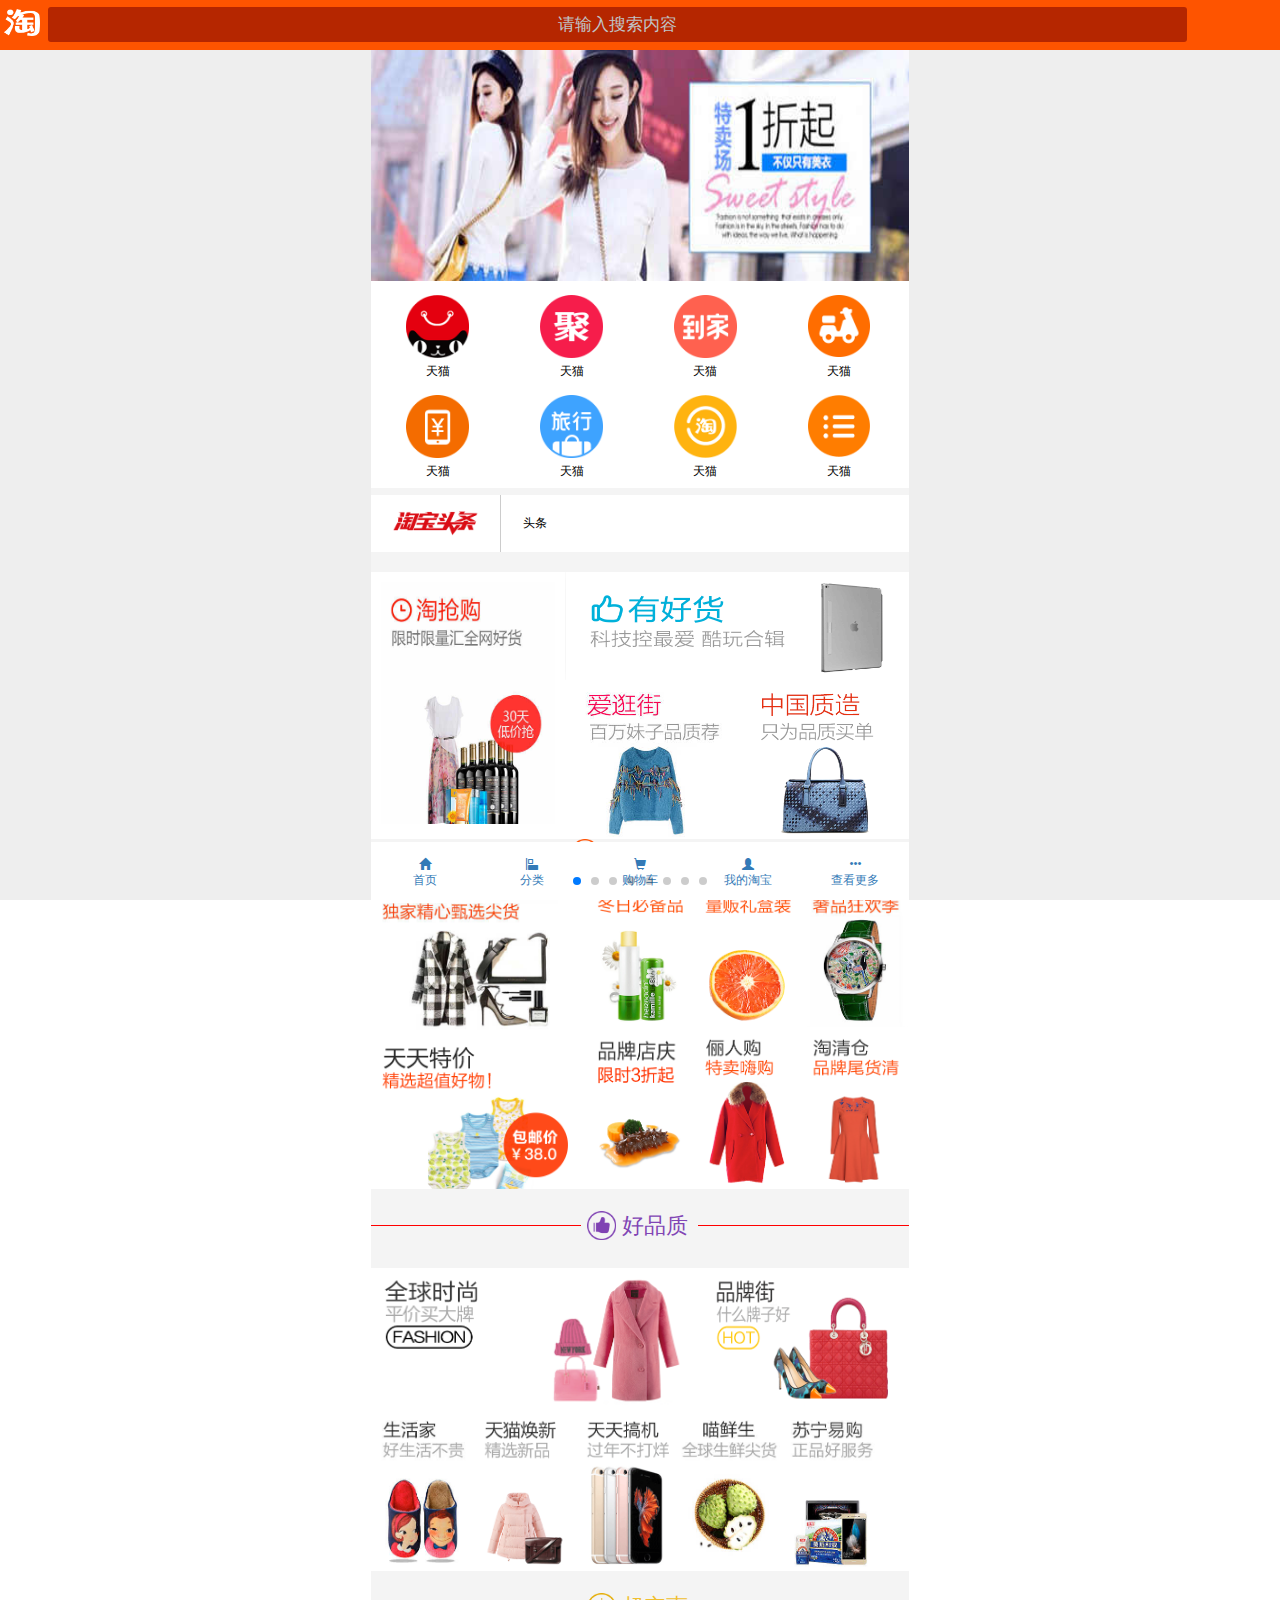
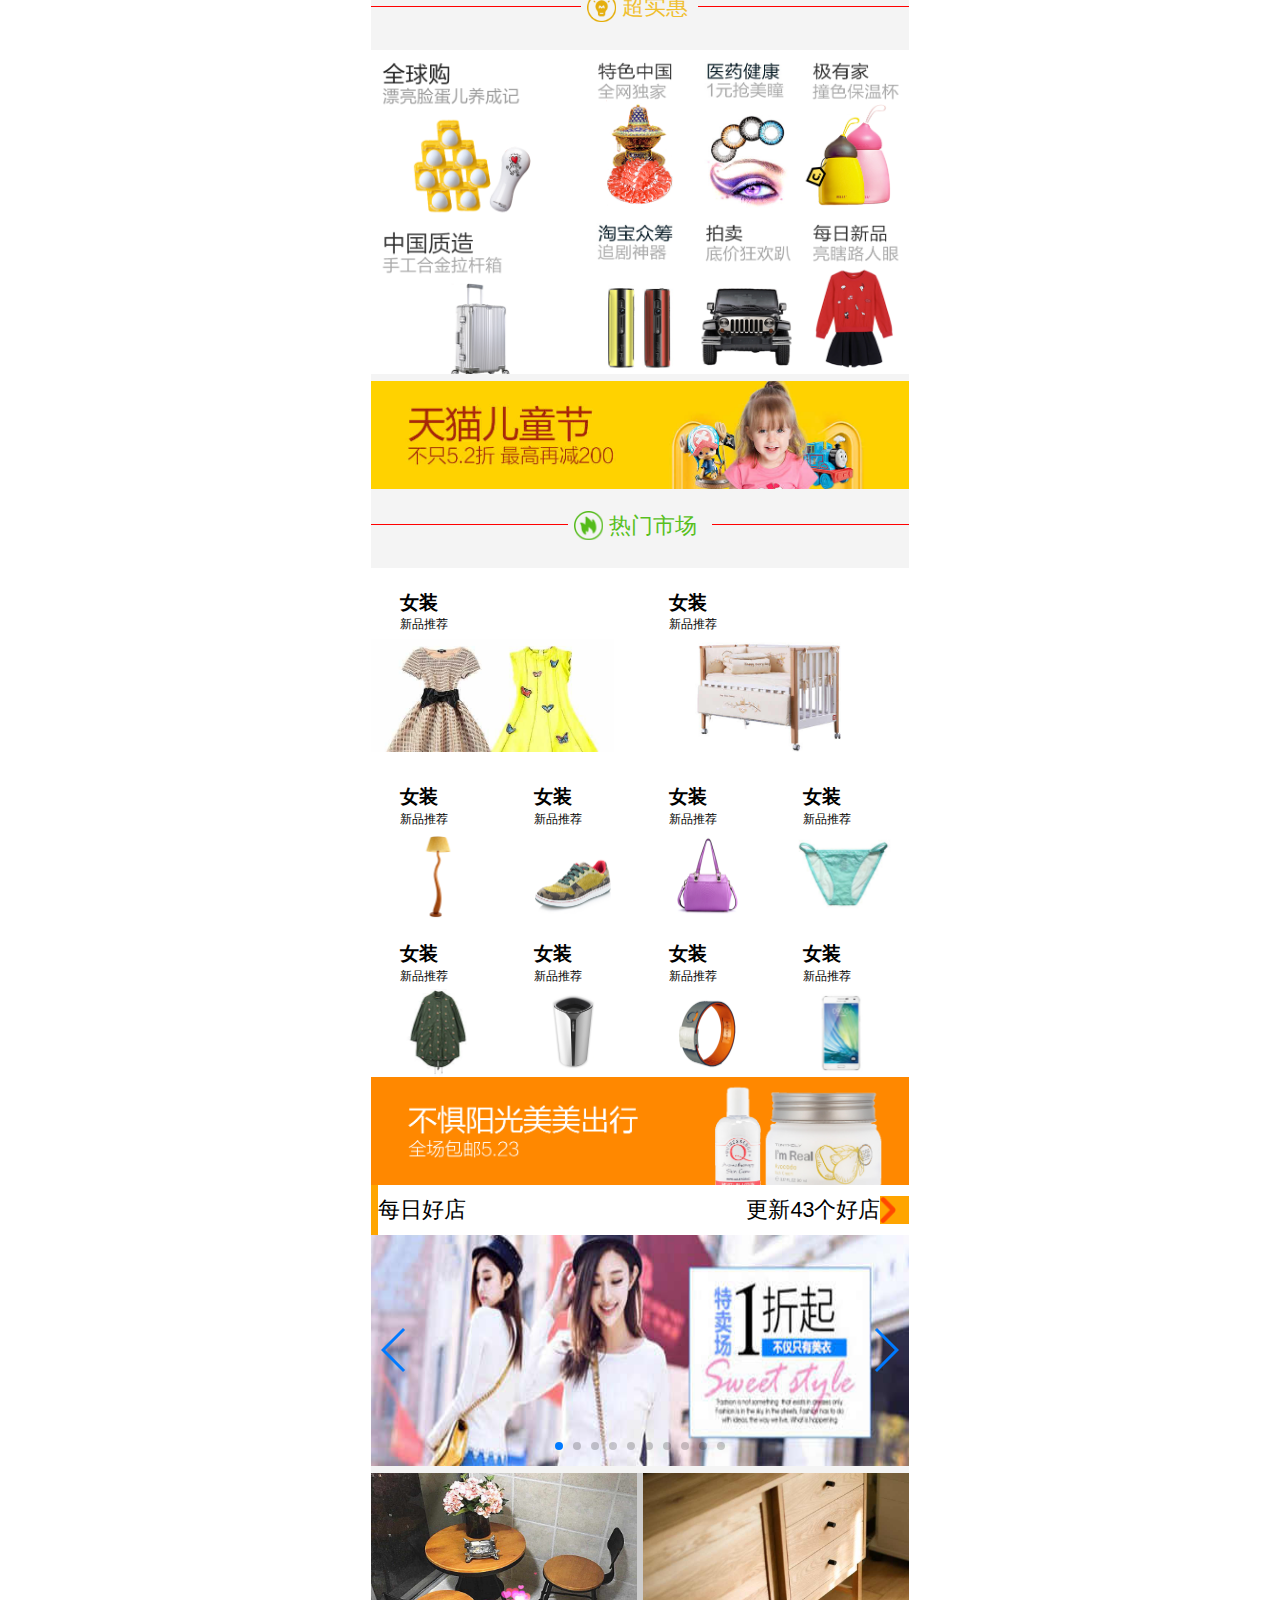
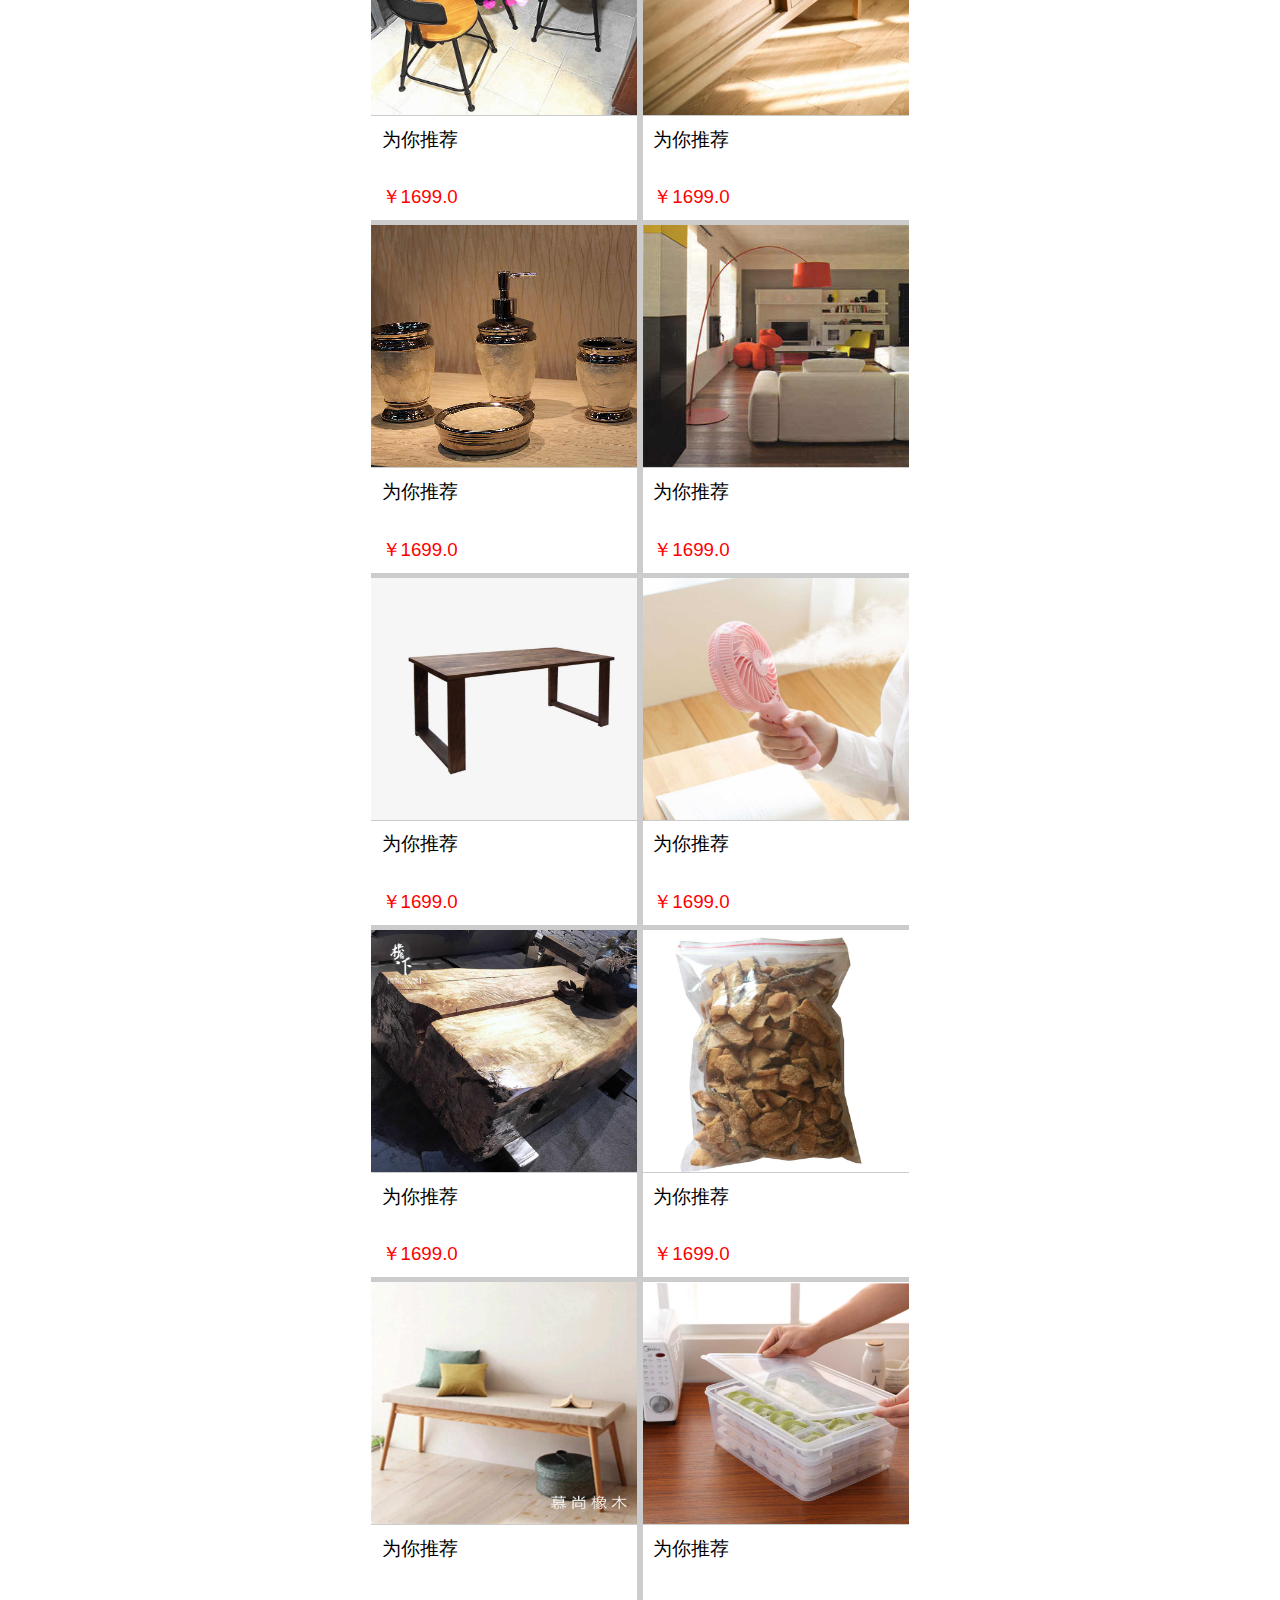
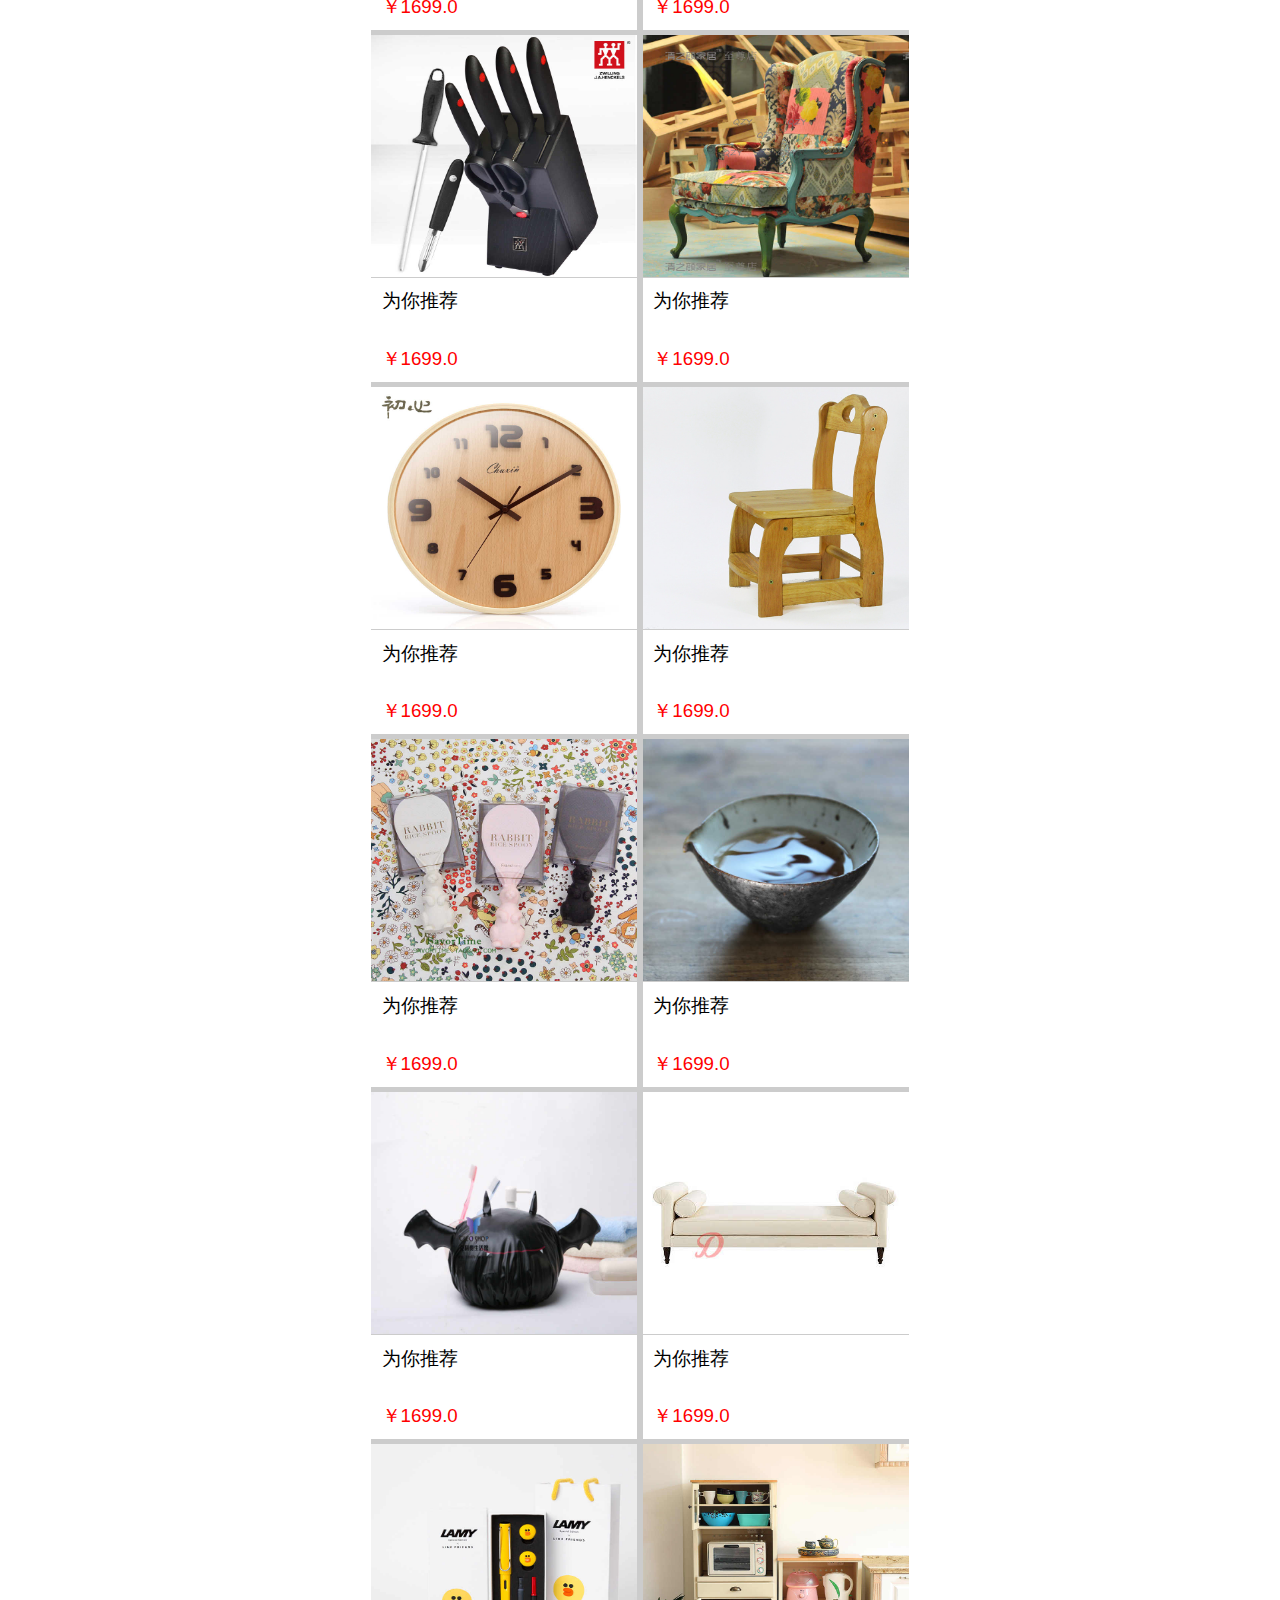
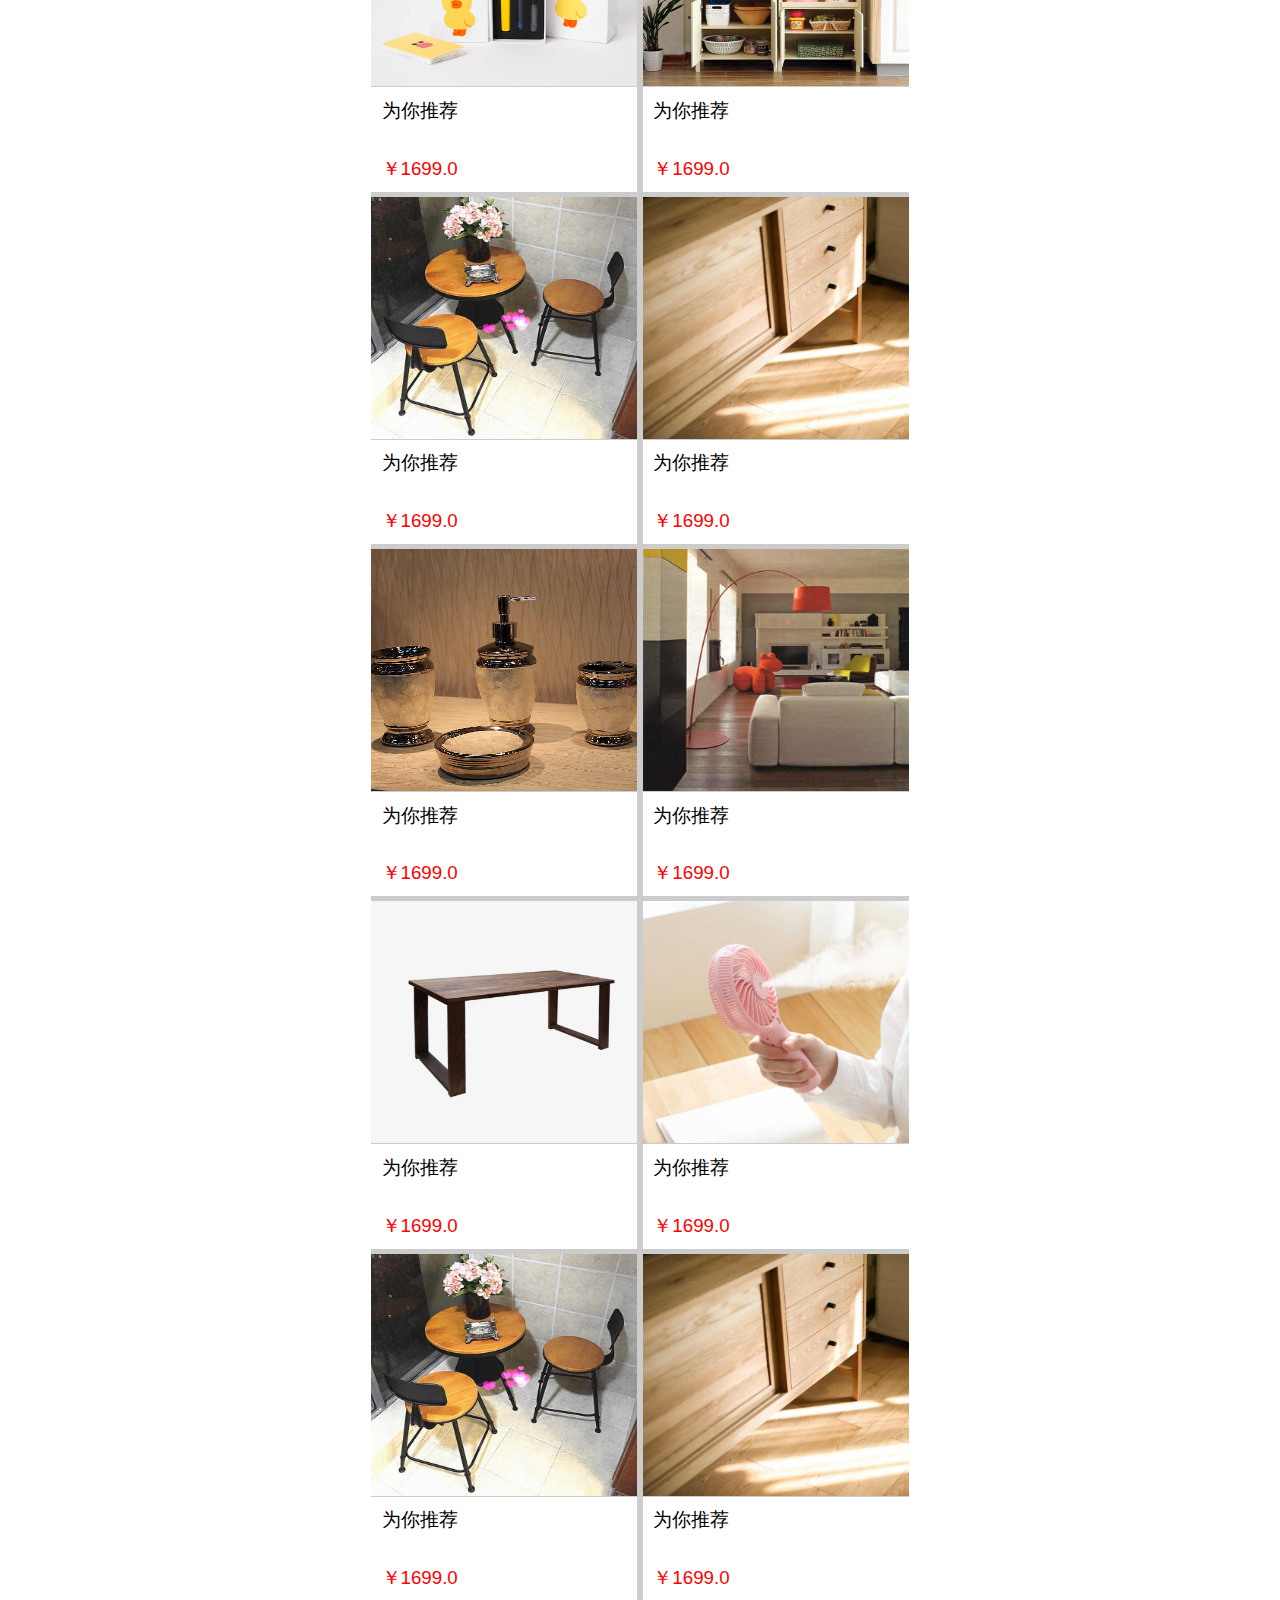
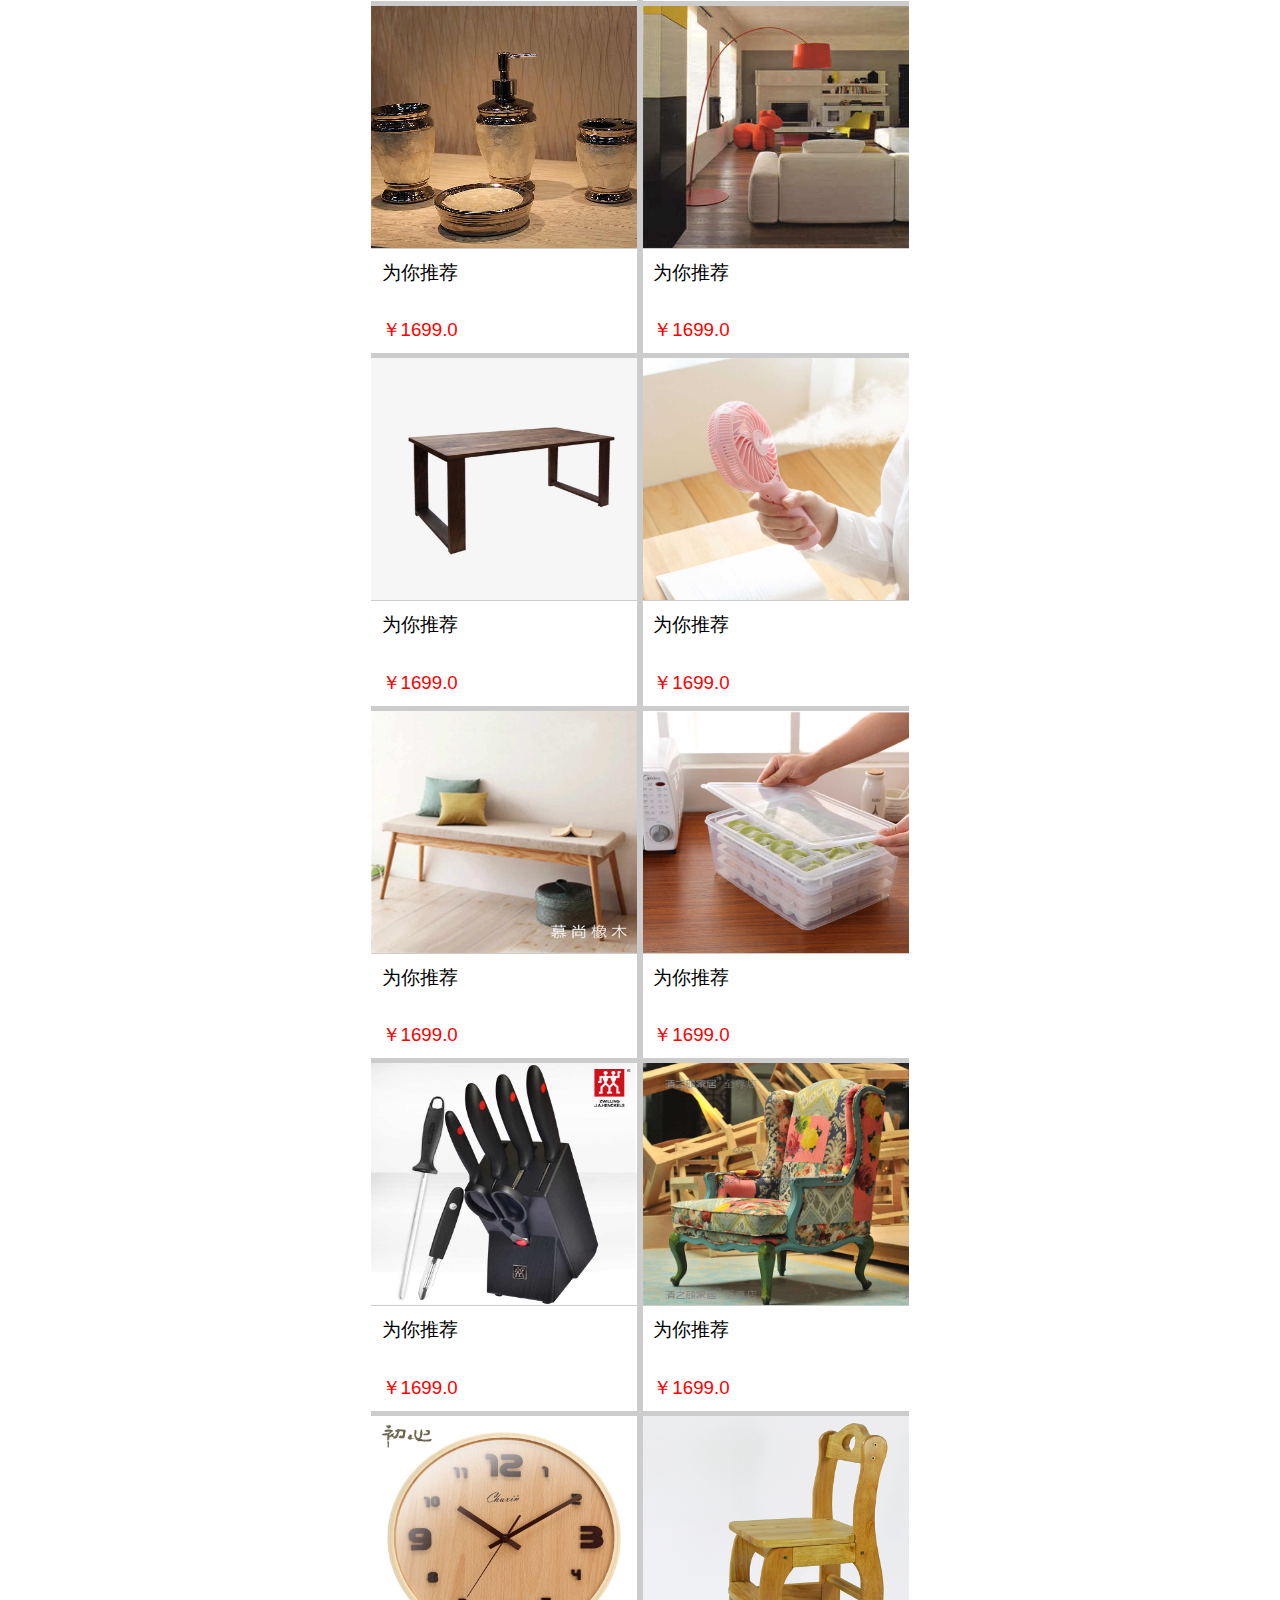
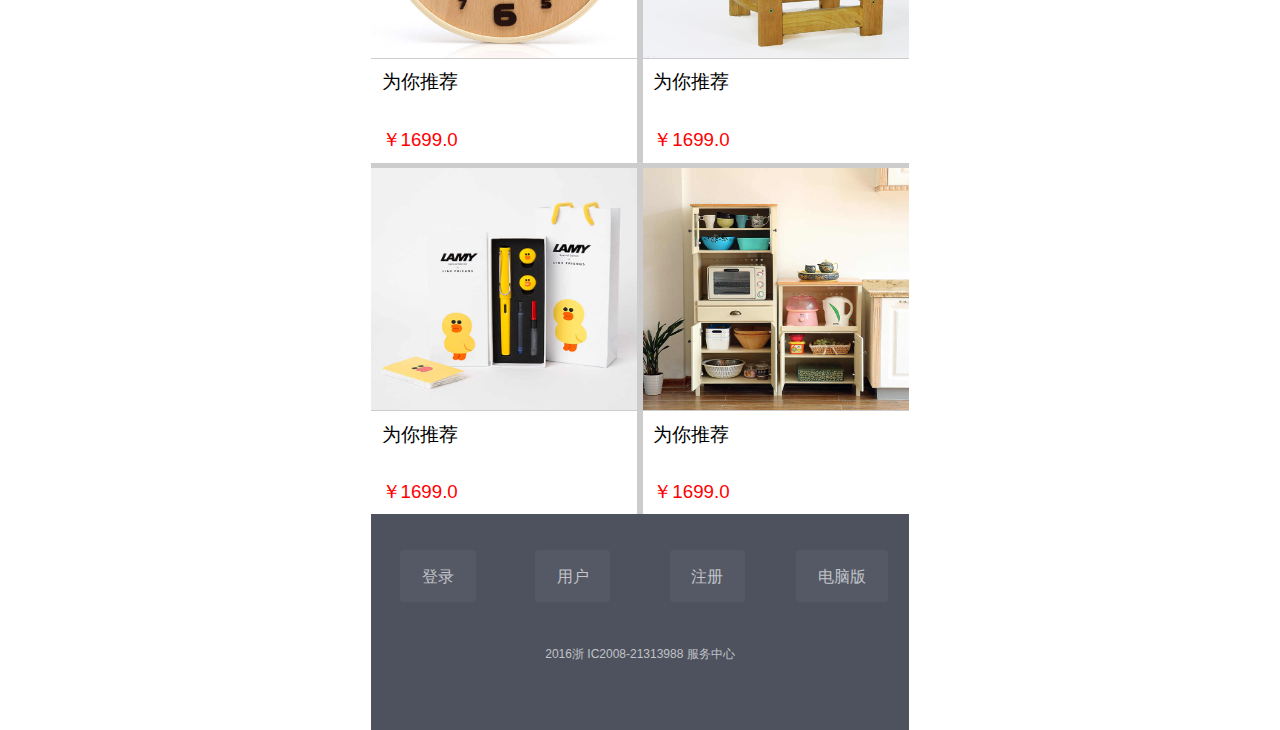
<file: index.html>
<!DOCTYPE html>
<html lang="en">

<head>
    <meta charset="UTF-8">
    <title>移动页面模板</title>
    <!--网页关键词-->
    <meta name="keywords" content="">
    <!--网页描述-->
    <meta name="description" content="">
    <!--适配当前屏幕-->
    <!--禁止自动识别电话号码-->
    <meta name="format-detection" content="telephone=no" />
    <!--禁止自动识别邮箱-->
    <meta name="format-detection" content="email=no" />
    <!--iphone中safari私有meta标签,
        允许全屏模式浏览,隐藏浏览器导航栏-->
    <meta name="apple-mobile-web-app-capable" content="yes" />
    <!--iphone中safari顶端的状态条的样式black(黑色)-->
    <meta name="apple-mobile-web-app-status-bar-style" content="black">
    <script type="text/javascript" src="js/flexible.js"></script>
    <script type="text/javascript" src="js/flexible_css.js"></script>

    <link rel="stylesheet" type="text/css" href="css/style.css">
    <link rel="stylesheet" type="text/css" href="css/bootstrap.css">
    <link rel="stylesheet" href="css/swiper-3.3.1.min.css">
    <style type="text/css">
       


            html, body {
        position: relative;
        height: 100%;
    }
    body {
        background: #eee;
        font-family: Helvetica Neue, Helvetica, Arial, sans-serif;
        font-size: 14px;
        color:#000;
        margin: 0;
        padding: 0;
    }
    .swiper-container {
        width: 100%;
        height: 100%;
        margin-left: auto;
        margin-right: auto;
    }
    .swiper-slide {
        text-align: center;
        font-size: 18px;
        background: #fff;

        /* Center slide text vertically */
        display: -webkit-box;
        display: -ms-flexbox;
        display: -webkit-flex;
        display: flex;
        -webkit-box-pack: center;
        -ms-flex-pack: center;
        -webkit-justify-content: center;
        justify-content: center;
        -webkit-box-align: center;
        -ms-flex-align: center;
        -webkit-align-items: center;
        align-items: center;
    }
    .swiper-slide img{width: 100%;height: 4.266667rem;}
    </style>
</head>

<body>
    <header>
        <div>
            <img src="images/下载.png">
            <input type="text" value="请输入搜索内容"></input>
        </div>
    </header>
    <div class="content">
        <div class="ip1">
            <!-- Swiper -->
            <div class="swiper-container1">
                <div class="swiper-wrapper">
                    <div class="swiper-slide"><img src="images/ip1_1.jpg"></div>
                    <div class="swiper-slide"><img src="images/ip1_2.jpg"></div>
                    <div class="swiper-slide"><img src="images/ip1_3.jpg"></div>
                    <div class="swiper-slide"><img src="images/ip1_4.jpg"></div>
                    <div class="swiper-slide"><img src="images/ip1_5.jpg"></div>
                    <div class="swiper-slide"><img src="images/ip1_6.jpg"></div>
                    <div class="swiper-slide"><img src="images/ip1_7.jpg"></div>
                    <div class="swiper-slide"><img src="images/ip1_8.jpg"></div>
                </div>
                <!-- Add Pagination -->
                <div class="swiper-pagination"></div>
            </div>
            <!-- Swiper JS -->
            <script src="js/swiper-3.3.1.min.js"></script>
            <!-- Initialize Swiper -->
            <script>
            var swiper = new Swiper('.swiper-container1', {
                pagination: '.swiper-pagination',
                nextButton: '.swiper-button-next',
                prevButton: '.swiper-button-prev',
                paginationClickable: true,
                spaceBetween: 30,
                centeredSlides: true,
                autoplay: 1000,
                autoplayDisableOnInteraction: false
            });
            </script>
            <div class="topnav">
            	<ul>
            		<li><span class="litu litua"></span><span>天猫</span></li>
            		<li><span class="litu litub"></span><span>天猫</span></li>
            		<li><span class="litu lituc"></span><span>天猫</span></li>
            		<li><span class="litu litud"></span><span>天猫</span></li>
            		<li><span class="litu litue"></span><span>天猫</span></li>
            		<li><span class="litu lituf"></span><span>天猫</span></li>
            		<li><span class="litu litug"></span><span>天猫</span></li>
            		<li><span class="litu lituh"></span><span>天猫</span></li>
            		<div class="clearfix"></div>
            	</ul>
            </div>
            <div class="topbottom">
            	<div class="toutiao"></div>
            	<div class="neirong">头条</div>
            	<div class=" clearfix"></div>
            </div>
        </div>
        <div class="ip2">
        	<div class="ip2_left">
        		<div>
                    <img src="images/ip2_1.jpg">      
                </div>
        	</div>
        	<div class="ip2_right">
        		<div class="ip2_right_top">
                    <img src="images/ip2_a.png" class="imga"> 
                    <img src="images/ip2_2.jpg" class="imgb">
                    <div class="clearboth"></div>     
                </div>
        		<div class="ip2_right_bottom">
        			<div><img src="images/ip2_3.jpg"> </div>
        			<div><img src="images/ip2_4.png"> </div>
        		</div>
        	</div>
            <div class="clearfix"></div>
        </div>
        <div class="ip3">
            <div class="ip3_head">
                <span class="ip3_head_span"></span>
                <span class="ip3_head_png"></span>
                <span class="ip3_head_name">超实惠</span>
                <span class="ip3_head_span"></span>
            </div>
            <div class="ip3_content">
                <div class="ip3_left">
                    <img src="images/ip3_1.jpg">
                    <img src="images/ip3_2.png">
                </div>
                <div class="ip3_right">
                    <div class="clearfix">
                        <img src="images/ip3_3.png">
                        <img src="images/ip3_4.png">
                        <img src="images/ip3_5.png">
                    </div>
                    <div class="clearfix">
                        <img src="images/ip3_6.png">
                        <img src="images/ip3_7.png">
                        <img src="images/ip3_8.png">
                    </div>
                </div>
            </div>
        </div>

       <!--  好品质 -->
        <div class="ip4">
            <div class="ip4_head">
                <span class="ip4_head_span"></span>
                <span class="ip4_head_png"></span>
                <span class="ip4_head_name">好品质</span>
                <span class="ip4_head_span"></span>
            </div>
            <div class="ip4_content">
                <div class="ip4_top">
                    <img src="images/ip4_1.png" class="imga">
                    <img src="images/ip4_2.png" class="imgb">
                </div>
                <div class="ip4_bottom">
                    <img src="images/ip4_3.jpg">
                    <img src="images/ip4_4.png">
                    <img src="images/ip4_5.png">
                    <img src="images/ip4_6.jpg">
                    <img src="images/ip4_7.jpg">
                </div>
            </div>
        </div>

        <!-- 有特色 -->
        <div class="ip5">
            <div class="ip5_head">
                <span class="ip5_head_span"></span>
                <span class="ip5_head_png"></span>
                <span class="ip5_head_name">超实惠</span>
                <span class="ip5_head_span"></span>
            </div>
            <div class="ip5_content">
                <div class="ip5_left">
                    <img src="images/ip5_1.png">
                    <img src="images/ip5_2.png">
                </div>
                <div class="ip5_right">
                    <div class="clearfix">
                        <img src="images/ip5_3.png">
                        <img src="images/ip5_4.png">
                        <img src="images/ip5_5.png">
                    </div>
                    <div class="clearfix">
                        <img src="images/ip5_6.png">
                        <img src="images/ip5_7.png">
                        <img src="images/ip5_8.png">
                    </div>
                </div>
            </div>
            <div class="ip5_footer">
                <img src="images/ip5_bottom.jpg">
            </div>
        </div>
        
        <!-- 热门市场 -->
        <div class="ip6">
            <div class="ip6_head">
                <span class="ip6_head_span"></span>
                <span class="ip6_head_png"></span>
                <span class="ip6_head_name">热门市场</span>
                <span class="ip6_head_span"></span>
            </div>
            <div class="ip6_content">
                <div class="ip6_top">
                    <div>
                        <span class="spana">女装</span>
                        <span class="spanb">新品推荐</span>
                        <img src="images/ip6_1.jpg" class="imga">
                    </div>
                    <div>
                        <span class="spana">女装</span>
                        <span class="spanb">新品推荐</span>
                        <img src="images/ip6_2.jpg" class="imgb">
                    </div>
                    <i class="clearfix"></i>
                </div>
                <div class="ip6_bottom">
                    <ul>
                        <li><span class="spana">女装</span>
                        <span class="spanb">新品推荐</span><img src="images/ip6_3.png"></li>
                        <li><span class="spana">女装</span>
                        <span class="spanb">新品推荐</span><img src="images/ip6_4.png"></li>
                        <li><span class="spana">女装</span>
                        <span class="spanb">新品推荐</span><img src="images/ip6_5.png"></li>
                        <li><span class="spana">女装</span>
                        <span class="spanb">新品推荐</span><img src="images/ip6_6.jpg"></li>
                        
                    </ul>
                    <ul>
                        <li><span class="spana">女装</span>
                        <span class="spanb">新品推荐</span><img src="images/ip6_7.jpg"></li>
                        <li><span class="spana">女装</span>
                        <span class="spanb">新品推荐</span><img src="images/ip6_8.png"></li>
                        <li><span class="spana">女装</span>
                        <span class="spanb">新品推荐</span><img src="images/ip6_9.png"></li>
                        <li><span class="spana">女装</span>
                        <span class="spanb">新品推荐</span><img src="images/ip6_10.png"></li>
                    </ul>
                </div>
            </div>
            <div class="ip6_footer">
                <img src="images/ip6_bottom.png">
            </div>
        </div>
        <div class="ip6_under">
            <div class="ip6_under_header">
                <span class="spana">每日好店</span>
                 <span class="spanc"></span>
                <span class="spanb">更新43个好店</span>
                <i class="clearfix"></i>               
            </div>
            <div class="ip6_under_ban">
                <!-- Swiper -->
    <div class="swiper-container">
        <div class="swiper-wrapper">
            <div class="swiper-slide"><img src="images/ip1_1.jpg"></div>
            <div class="swiper-slide"><img src="images/ip1_1.jpg"></div>
            <div class="swiper-slide"><img src="images/ip1_1.jpg"></div>
            <div class="swiper-slide"><img src="images/ip1_1.jpg"></div>
            <div class="swiper-slide"><img src="images/ip1_1.jpg"></div>
            <div class="swiper-slide"><img src="images/ip1_1.jpg"></div>
            <div class="swiper-slide"><img src="images/ip1_1.jpg"></div>
            <div class="swiper-slide"><img src="images/ip1_1.jpg"></div>
            <div class="swiper-slide"><img src="images/ip1_1.jpg"></div>
            <div class="swiper-slide"><img src="images/ip1_1.jpg"></div>
        </div>
        <!-- Add Pagination -->
        <div class="swiper-pagination"></div>
        <!-- Add Arrows -->
        <div class="swiper-button-next"></div>
        <div class="swiper-button-prev"></div>
    </div>

    <!-- Swiper JS -->
    <script src="js/swiper-3.3.1.min.js"></script>

    <!-- Initialize Swiper -->
    <script>
    var swiper = new Swiper('.swiper-container', {
        pagination: '.swiper-pagination',
        nextButton: '.swiper-button-next',
        prevButton: '.swiper-button-prev',
        slidesPerView: 1,
        paginationClickable: true,
        spaceBetween: 30,
        loop: true
    });
    </script>
            </div>
        </div>

       <!--  猜你喜欢 -->
        <div class="ip8">
            <div  class="con">
                <div class="hang">
                    <i class="clearfix"></i>
                    <div class="diva">
                       <div>
                            <img src="images/ip8_1.jpg">
                            <span class="intr">为你推荐</span>
                            <span class="money">￥1699.0</span>
                       </div>
                    </div>
                    <div class="divb">
                       <div>
                            <img src="images/ip8_2.jpg">
                            <span class="intr">为你推荐</span>
                            <span class="money">￥1699.0</span>
                       </div>
                    </div>
                </div>
                <div class="hang">
                    <div class="diva">
                       <div>
                            <img src="images/ip8_3.jpg">
                            <span class="intr">为你推荐</span>
                            <span class="money">￥1699.0</span>
                       </div>
                    </div>
                    <div class="divb">
                       <div>
                            <img src="images/ip8_4.jpg">
                            <span class="intr">为你推荐</span>
                            <span class="money">￥1699.0</span>
                       </div>
                    </div>
                </div>
                <div class="hang">
                    <div class="diva">
                       <div>
                            <img src="images/ip8_5.jpg">
                            <span class="intr">为你推荐</span>
                            <span class="money">￥1699.0</span>
                       </div>
                    </div>
                    <div class="divb">
                       <div>
                            <img src="images/ip8_6.jpg">
                            <span class="intr">为你推荐</span>
                            <span class="money">￥1699.0</span>
                       </div>
                    </div>
                </div>
                <div class="hang">
                    <div class="diva">
                       <div>
                            <img src="images/ip8_7.jpg">
                            <span class="intr">为你推荐</span>
                            <span class="money">￥1699.0</span>
                       </div>
                    </div>
                    <div class="divb">
                       <div>
                            <img src="images/ip8_8.jpg">
                            <span class="intr">为你推荐</span>
                            <span class="money">￥1699.0</span>
                       </div>
                    </div>
                </div>
                <div class="hang">
                    <div class="diva">
                       <div>
                            <img src="images/ip8_9.jpg">
                            <span class="intr">为你推荐</span>
                            <span class="money">￥1699.0</span>
                       </div>
                    </div>
                    <div class="divb">
                       <div>
                            <img src="images/ip8_10.jpg">
                            <span class="intr">为你推荐</span>
                            <span class="money">￥1699.0</span>
                       </div>
                    </div>
                </div>
                <div class="hang">
                    <div class="diva">
                       <div>
                            <img src="images/ip8_11.jpg">
                            <span class="intr">为你推荐</span>
                            <span class="money">￥1699.0</span>
                       </div>
                    </div>
                    <div class="divb">
                       <div>
                            <img src="images/ip8_12.jpg">
                            <span class="intr">为你推荐</span>
                            <span class="money">￥1699.0</span>
                       </div>
                    </div>
                </div>
                <div class="hang">
                    <div class="diva">
                       <div>
                            <img src="images/ip8_13.jpg">
                            <span class="intr">为你推荐</span>
                            <span class="money">￥1699.0</span>
                       </div>
                    </div>
                    <div class="divb">
                       <div>
                            <img src="images/ip8_14.jpg">
                            <span class="intr">为你推荐</span>
                            <span class="money">￥1699.0</span>
                       </div>
                    </div>
                </div>
                <div class="hang">
                    <div class="diva">
                       <div>
                            <img src="images/ip8_15.jpg">
                            <span class="intr">为你推荐</span>
                            <span class="money">￥1699.0</span>
                       </div>
                    </div>
                    <div class="divb">
                       <div>
                            <img src="images/ip8_16.jpg">
                            <span class="intr">为你推荐</span>
                            <span class="money">￥1699.0</span>
                       </div>
                    </div>
                </div>
                <div class="hang">
                    <div class="diva">
                       <div>
                            <img src="images/ip8_17.jpg">
                            <span class="intr">为你推荐</span>
                            <span class="money">￥1699.0</span>
                       </div>
                    </div>
                    <div class="divb">
                       <div>
                            <img src="images/ip8_18.jpg">
                            <span class="intr">为你推荐</span>
                            <span class="money">￥1699.0</span>
                       </div>
                    </div>
                </div>
                <div class="hang">
                    <div class="diva">
                       <div>
                            <img src="images/ip8_19.jpg">
                            <span class="intr">为你推荐</span>
                            <span class="money">￥1699.0</span>
                       </div>
                    </div>
                    <div class="divb">
                       <div>
                            <img src="images/ip8_20.jpg">
                            <span class="intr">为你推荐</span>
                            <span class="money">￥1699.0</span>
                       </div>
                    </div>
                </div>
                <div class="hang">
                    <i class="clearfix"></i>
                    <div class="diva">
                       <div>
                            <img src="images/ip8_1.jpg">
                            <span class="intr">为你推荐</span>
                            <span class="money">￥1699.0</span>
                       </div>
                    </div>
                    <div class="divb">
                       <div>
                            <img src="images/ip8_2.jpg">
                            <span class="intr">为你推荐</span>
                            <span class="money">￥1699.0</span>
                       </div>
                    </div>
                </div>
                <div class="hang">
                    <div class="diva">
                       <div>
                            <img src="images/ip8_3.jpg">
                            <span class="intr">为你推荐</span>
                            <span class="money">￥1699.0</span>
                       </div>
                    </div>
                    <div class="divb">
                       <div>
                            <img src="images/ip8_4.jpg">
                            <span class="intr">为你推荐</span>
                            <span class="money">￥1699.0</span>
                       </div>
                    </div>
                </div>
                <div class="hang">
                    <div class="diva">
                       <div>
                            <img src="images/ip8_5.jpg">
                            <span class="intr">为你推荐</span>
                            <span class="money">￥1699.0</span>
                       </div>
                    </div>
                    <div class="divb">
                       <div>
                            <img src="images/ip8_6.jpg">
                            <span class="intr">为你推荐</span>
                            <span class="money">￥1699.0</span>
                       </div>
                    </div>
                </div>
                <div class="hang">
                    <i class="clearfix"></i>
                    <div class="diva">
                       <div>
                            <img src="images/ip8_1.jpg">
                            <span class="intr">为你推荐</span>
                            <span class="money">￥1699.0</span>
                       </div>
                    </div>
                    <div class="divb">
                       <div>
                            <img src="images/ip8_2.jpg">
                            <span class="intr">为你推荐</span>
                            <span class="money">￥1699.0</span>
                       </div>
                    </div>
                </div>
                <div class="hang">
                    <div class="diva">
                       <div>
                            <img src="images/ip8_3.jpg">
                            <span class="intr">为你推荐</span>
                            <span class="money">￥1699.0</span>
                       </div>
                    </div>
                    <div class="divb">
                       <div>
                            <img src="images/ip8_4.jpg">
                            <span class="intr">为你推荐</span>
                            <span class="money">￥1699.0</span>
                       </div>
                    </div>
                </div>
                <div class="hang">
                    <div class="diva">
                       <div>
                            <img src="images/ip8_5.jpg">
                            <span class="intr">为你推荐</span>
                            <span class="money">￥1699.0</span>
                       </div>
                    </div>
                    <div class="divb">
                       <div>
                            <img src="images/ip8_6.jpg">
                            <span class="intr">为你推荐</span>
                            <span class="money">￥1699.0</span>
                       </div>
                    </div>
                </div>
                <div class="hang">
                    <div class="diva">
                       <div>
                            <img src="images/ip8_9.jpg">
                            <span class="intr">为你推荐</span>
                            <span class="money">￥1699.0</span>
                       </div>
                    </div>
                    <div class="divb">
                       <div>
                            <img src="images/ip8_10.jpg">
                            <span class="intr">为你推荐</span>
                            <span class="money">￥1699.0</span>
                       </div>
                    </div>
                </div>
                <div class="hang">
                    <div class="diva">
                       <div>
                            <img src="images/ip8_11.jpg">
                            <span class="intr">为你推荐</span>
                            <span class="money">￥1699.0</span>
                       </div>
                    </div>
                    <div class="divb">
                       <div>
                            <img src="images/ip8_12.jpg">
                            <span class="intr">为你推荐</span>
                            <span class="money">￥1699.0</span>
                       </div>
                    </div>
                </div>
                <div class="hang">
                    <div class="diva">
                       <div>
                            <img src="images/ip8_13.jpg">
                            <span class="intr">为你推荐</span>
                            <span class="money">￥1699.0</span>
                       </div>
                    </div>
                    <div class="divb">
                       <div>
                            <img src="images/ip8_14.jpg">
                            <span class="intr">为你推荐</span>
                            <span class="money">￥1699.0</span>
                       </div>
                    </div>
                </div>
                <div class="hang">
                    <div class="diva">
                       <div>
                            <img src="images/ip8_19.jpg">
                            <span class="intr">为你推荐</span>
                            <span class="money">￥1699.0</span>
                       </div>
                    </div>
                    <div class="divb">
                       <div>
                            <img src="images/ip8_20.jpg">
                            <span class="intr">为你推荐</span>
                            <span class="money">￥1699.0</span>
                       </div>
                    </div>
                </div>
            </div>            
        </div>
    </div>
    <footer>
        <div class="diva">
            <ul>
                <i class="clearfix"></i>
                <li><span>登录</span></li>
                <li><span>用户</span></li>
                <li><span>注册</span></li>
                <li><span>电脑版</span></li>
            </ul>           
        </div>
       <div class="divb">
            <span class="spana"></span><span>2016浙 IC2008-21313988 服务中心</span>
       </div>
       
    </footer>
    <div class="footerfix">
           <ul class="clearfix">
            <i class="clearfix"></i>
               <li><a href=""><span class="glyphicon glyphicon-home"></span>首页</a></li>
               <li><a href="./fenlei.html"><span class="glyphicon glyphicon-object-align-left"></span>分类</a></li>
               <li><a href=""><span class="glyphicon glyphicon-shopping-cart"></span>购物车</a></li>
               <li><a href=""><span class="glyphicon glyphicon-user"></span>我的淘宝</a></li>
               <li><a href=""><span class="glyphicon glyphicon-option-horizontal"></span>查看更多</a></li>
           </ul>
       </div>
    <script type="text/javascript" src="jquery/jquery.js"></script>
    <script type="text/javascript" src="js/bootstrap.js"></script>
    
</body>

</html>
</file>
<file: css/style.css>
@charset "utf-8";
*{margin: 0;padding: 0;list-style: none;text-decoration: none;}
.clearfix{clear: both;display: table;content: ''}
header{height:0.933333rem;width: 100%;background-color: #fe5400;position: relative;}
header img{width: 0.666667rem;margin: 0.16rem 0.08rem}
header input{width: 89%;display: inline-block;position: absolute;height: 0.64rem;border-radius: 3px;margin-left: 0.066667rem;
	top:0.133333rem;border: none;outline: none;font-size: 0.32rem;background-color: #b52600;text-align: center;color:  #C0C3C7;}

.content{width:9.973333rem;background-color: #f4f4f4;height: auto;margin: 0 auto;}
.ip1,.ip2,.ip3,.ip4,.ip5,.ip6{width: 9.973333rem;margin: 0 auto;overflow: hidden;}
.ip1 .carousel{width:9.946667rem;overflow: hidden;}
.ip1 .carousel img{width: 9.996667rem}
.ip1 .topnav ul{width: 9.996667rem;background-color: #fff;padding-bottom: 0.133333rem}
.ip1 .topnav ul li{float: left;width: 2.48rem;text-align: center;}
.ip1 .topnav ul li .litu{margin:0.266667rem 0.65rem 0.1rem 0.65rem;display: block;width:1.165rem;height:1.165rem;background-repeat: no-repeat;background-size: contain;}
.ip1 .topnav ul li .litua{background-image:url(../images/topnav1.png) }
.ip1 .topnav ul li .litub{background-image:url(../images/topnav2.png) }
.ip1 .topnav ul li .lituc{background-image:url(../images/topnav3.png) }
.ip1 .topnav ul li .litud{background-image:url(../images/topnav4.png) }
.ip1 .topnav ul li .litue{background-image:url(../images/topnav5.png) }
.ip1 .topnav ul li .lituf{background-image:url(../images/topnav6.png) }
.ip1 .topnav ul li .litug{background-image:url(../images/topnav7.png) }
.ip1 .topnav ul li .lituh{background-image:url(../images/topnav8.png) }
.ip1 .topbottom{background-color: #fff;width: 9.973333rem;height: 1.066667rem;margin-bottom: 0.133333rem;margin-top: -0.053333rem}
.ip1 .topbottom div{float: left;height: 1.066667rem ;line-height:1.066667rem }
.ip1 .topbottom .toutiao{margin: 0.3rem 0.4rem;background-repeat: no-repeat;background-size: contain;width: 1.6rem;padding-right: 0.3rem;background-image: url(../images/toutiao.png);}
.ip1 .topbottom .neirong{border-left: 1px solid #ccc;padding-left: 0.4rem;}

.ip2{height:4.933333rem;background-color: #fff;margin-top: -1.3rem}
.ip2 .ip2_left{float: left;height:4.666667rem;padding: 10px;width:3.6rem;overflow: hidden;}
.ip2 .ip2_left div img{display: block;width: 100%;height:4.8rem;margin-bottom: 0.3rem;margin-right: 0.266667rem}
.ip2 .ip2_right{float: left;width:6.373333rem;height:4.933333rem }
.ip2 .ip2_right_top{height:2.0rem;width:6.373333rem;}
.ip2 .ip2_right_top .imga{width: 65%;height: 2.0rem;float: left;}
.ip2 .ip2_right_top .imgb{width: 35%;height: 2.0rem;float: left;}
.ip2 .ip2_right_bottom{height: 2.933333rem;width:6.373333rem;}
.ip2 .ip2_right_bottom img{width: 50%;height: 2.933333rem;float: left;}


// 9.973333
.ip3_head{font-size: 0.4rem;height: 0.666667rem;margin-top: 0.4rem;margin-bottom: 0.4rem}
.ip3_head span{display: inline-block;}
.ip3_head .ip3_head_span{border-bottom: 1px solid red;width:3.65rem;margin-bottom: 0.133333rem}
.ip3_head .ip3_head_png{margin-bottom: -0.133333rem;width: 0.533333rem;height: 0.533333rem;background-image: url(../images/ip3_head.png);background-size: contain;background-repeat: no-repeat;}
.ip3_head .ip3_head_name{width: 1.8rem;}
.ip3_content{width:9.973333rem;height:6.0rem;overflow: hidden;background-color: #fff}
.ip3_content>div{height:6.0rem;overflow: hidden;float: left;}
.ip3_content .ip3_left{width: 3.973333rem;}
.ip3_content .ip3_left img{width: 100%}
.ip3_content .ip3_right{width:6rem;}
.ip3_content .ip3_right div{width:6rem;}
.ip3_content .ip3_right div img{width:1.98999rem;height:3rem;}


.ip4_head{height: 0.666667rem;margin-top: 0.4rem;margin-bottom: 0.4rem;font-size: 0.4rem;color: #8145B5}
.ip4_head span{display: inline-block;}
.ip4_head .ip4_head_span{border-bottom: 1px solid red;width:3.9rem;margin-bottom: 0.133333rem}
.ip4_head .ip4_head_png{margin-bottom: -0.133333rem;width: 0.533333rem;height: 0.533333rem;background-image: url(../images/ip4_head.png);background-size: contain;background-repeat: no-repeat;}
.ip4_head .ip4_head_name{width: 1.3rem;}
.ip4_content{width:9.973333rem;height:5.6rem;overflow: hidden;background-color: #fff}
.ip4_content .ip4_top .imga{width: 62%;height: 2.6rem;overflow: hidden;float: left;}
.ip4_content .ip4_top .imgb{width: 35%;height: 2.6rem;overflow: hidden;float: left;}
.ip4_content .ip4_bottom img{width: 19%;height: 3rem;float: left;}


.ip5_head{font-size: 0.4rem;height: 0.666667rem;margin-top: 0.4rem;margin-bottom: 0.4rem;color: #F0BF30;}
.ip5_head span{display: inline-block;}
.ip5_head .ip5_head_span{border-bottom: 1px solid red;width:3.9rem;margin-bottom: 0.133333rem}
.ip5_head .ip5_head_png{margin-bottom: -0.133333rem;width: 0.533333rem;height: 0.533333rem;background-image: url(../images/ip5_head.png);background-size: contain;background-repeat: no-repeat;}
.ip5_head .ip5_head_name{width: 1.3rem;}
.ip5_content{width:9.973333rem;height:6.0rem;overflow: hidden;background-color: #fff}
.ip5_content>div{height:6.0rem;overflow: hidden;float: left;}
.ip5_content .ip5_left{width: 3.973333rem;}
.ip5_content .ip5_left img{width: 100%}
.ip5_content .ip5_right{width:6rem;}
.ip5_content .ip5_right div{width:6rem;}
.ip5_content .ip5_right div img{width:1.98999rem;height:3rem;}
.ip5_footer{margin-top: 0.133333rem}
.ip5_footer img{width: 100%}


.ip6_head{font-size: 0.4rem;height: 0.666667rem;margin-top: 0.4rem;margin-bottom: 0.4rem;color: #58C01E}
.ip6_head span{display: inline-block;}
.ip6_head .ip6_head_span{border-bottom: 1px solid red;width:3.65rem;margin-bottom: 0.133333rem}
.ip6_head .ip6_head_png{margin-bottom: -0.133333rem;width: 0.533333rem;height: 0.533333rem;background-image: url(../images/ip6_head.png);background-size: contain;background-repeat: no-repeat;}
.ip6_head .ip6_head_name{width: 1.8rem;}
.ip6_content{width:9.973333rem;overflow: hidden;}
.ip6_content .ip6_top div{width: 50%;float: left;background-color: #fff;height: 3.6rem;overflow: hidden;}
.ip6_content .ip6_top div span{display: block;margin-left:0.533333rem;}
.ip6_content .ip6_top div .spana{margin-top: 0.4rem;font-weight: bold;font-size:0.346667rem}
.ip6_content .ip6_top div img{width: 4.5rem;margin-top: 0.106667rem}
.ip6_content .ip6_bottom{width:9.973333rem;overflow: hidden;background-color: #fff;margin-top: -0.106667rem}
.ip6_content .ip6_bottom ul li{float: left;width: 25%;}
.ip6_content .ip6_bottom ul img{float: left;width: 100%;margin-top: 0.066667rem}
.ip6_content .ip6_bottom li span{display: block;margin-left:0.533333rem;}
.ip6_content .ip6_bottom li .spana{margin-top: 0.4rem;font-weight: bold;font-size:0.346667rem}
.ip6_footer{width: 9.973333rem;}
.ip6_footer img{width: 100%;}

.ip6_under{width: 9.973333rem;margin-top: 0;background-color: #fff;}
.ip6_under_header{width: 9.973333rem;}
.ip6_under_header span{display: inline-block;height:0.933333rem;line-height: 0.933333rem;font-size: 0.4rem}
.ip6_under_header .spana{float: left;border-left: 0.133333rem solid orange;}
.ip6_under_header .spanb{float: right;}
.ip6_under_header .spanc{position: relative;top:0.2rem;float: right;background-color: orange;width:0.533333rem;height: 0.533333rem;background-image: url(../images/ip7_r.png);background-repeat: no-repeat;background-size: contain;}
.ip6_under .ip6_under_ban{height: 4.266667rem;width: 100%;background-color: red;}





.ip8{width:9.973333rem;background-color:#ccc;margin-top: 0.133333rem;height: 130.4rem}
.ip8 .con{margin-bottom: 1.333333rem}
.ip8 .con .hang{width: 100%;height: 6rem}
.ip8 .con .hang>div{overflow: hidden;width: 4.94rem}
.ip8 .con .hang>div span{display: block;padding-left: 0.2rem;font-size:0.346667rem}
.ip8 .con .hang>div .intr{margin-top: 0.2rem;height: 1.066667rem}
.ip8 .con .hang>div .money{height: 0.533333rem;color: red;margin-bottom: 0.133333rem}
.ip8 .con .hang>div>div{width:100%;overflow: hidden;border-bottom: 0.106667rem solid #ccc;background-color: #fff}
.ip8 .con .hang>div>div img{width:100%;height: 4.5rem;border-bottom: 1px solid #ccc}
.ip8 .con .hang .diva {margin-right: 0.04rem;float: left;}
.ip8 .con .hang .divb {margin-left:0.04rem;float: right;}

footer{margin: 0 auto;width:9.973333rem;height:4.0rem;background-color: #4E525E;text-align: center;position: relative;color: #C0C3C7;z-index: 99;padding-top: 0.666667rem }
footer .diva ul li{float: left;width: 25%;margin-bottom: 0.8rem}
footer .diva ul li span{display: inline-block;padding: 0.266667rem 0.4rem;background-color: #555965;font-size:0.3rem;border-radius: 0.066667rem}
footer .divb{margin-top: 0.666667rem;}
.footerfix{width:9.973333rem;margin: 0 auto }
.footerfix ul{width:9.973333rem;height: 1.066667rem;background-color: #fff;position: fixed;bottom: 0.0rem;margin-bottom: 0;background-attachment: fixed;}
.footerfix ul li{float: left;width: 20%;text-align: center;z-index: 99999;}
.footerfix ul li span{display: block;margin-top: 0.266667rem;margin-bottom: 0.066667rem}
</file>
